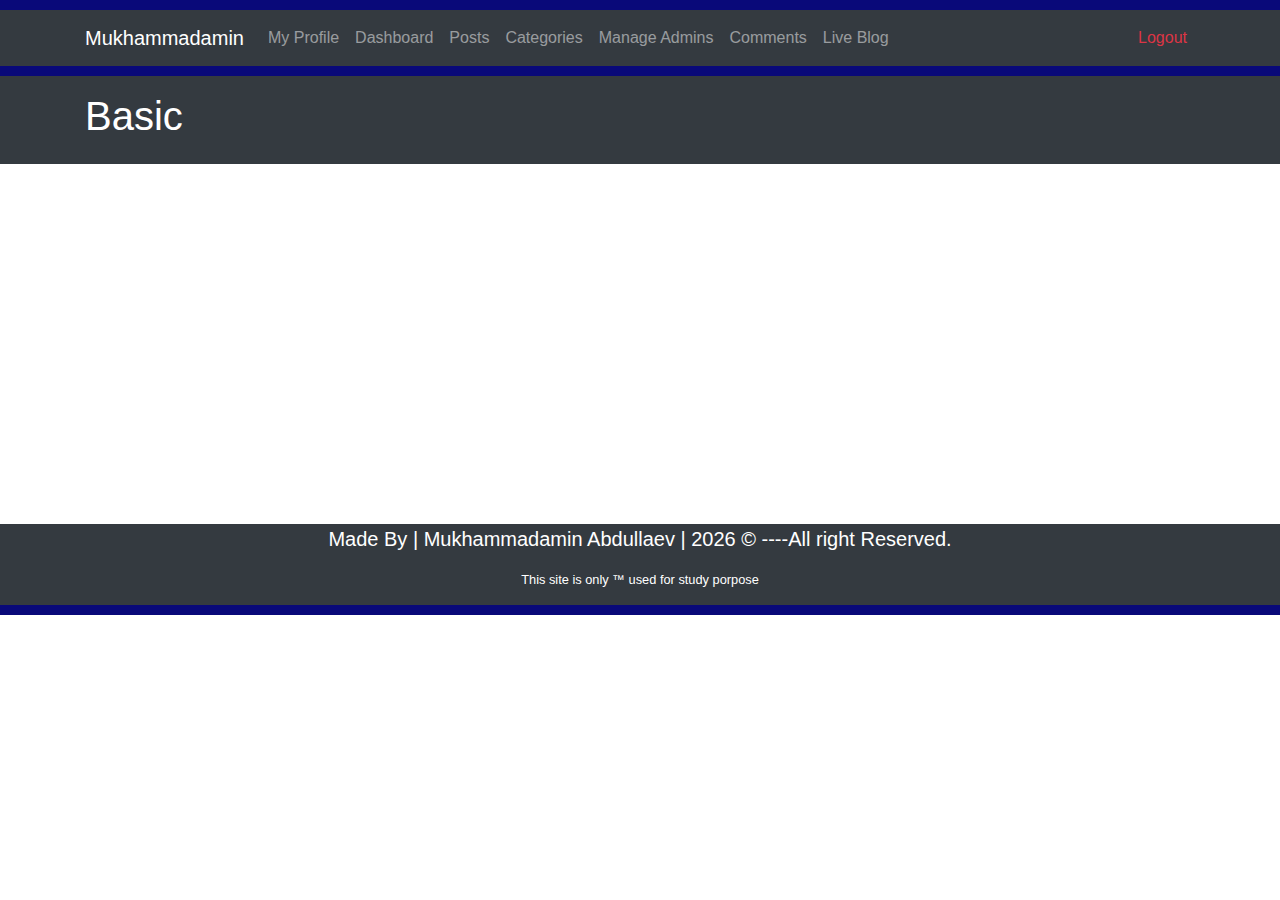
<file: index.html>
<!DOCTYPE html>
<html lang="en">
<head>
	<meta charset="UTF-8">
		<meta name="viewport" content="width=device-width, initial-scale=1.0">
		<meta http-equiv="X-UA-Compatible" content="ie-edge">
		<title>Documents</title>
		<link rel="stylesheet" href="Css/bootstrap.min.css">
		<link rel="stylesheet" href="Css/Styles.css">
		<link rel="stylesheet" href="https://pro.fontawesome.com/releases/v5.10.0/css/all.css" integrity="sha384-AYmEC3Yw5cVb3ZcuHtOA93w35dYTsvhLPVnYs9eStHfGJvOvKxVfELGroGkvsg+p" crossorigin="anonymous"/>
	</head>
<body>
	<!-- Navbar -->
	<div style="height:10px; background: #090979;"></div>
	<nav class="navbar navbar-expand-lg navbar-dark bg-dark">
		<div class="container">
			<a href="#" class="navbar-brand"><i class="fab fa-microblog text-primary"></i>Mukhammadamin</a>
				<button class="navbar-toggler" data-toggle="collapse" data-target="#navbarcollapseCMS" >
					<span class="navbar-toggler-icon"></span>
				</button>
			<div class="collapse navbar-collapse" id="navbarcollapseCMS">
				<ul class="navbar-nav mr-auto"> 

					<li class="nav-item">
						<a href="MyProfile.php" class="nav-link"><i class="fas fa-user text-primary"></i>My Profile</a>
					</li>
					<li class="nav-item">
						<a href="Dashboard.php" class="nav-link"><i class="fas fa-cog text-info"></i>Dashboard</a>
					</li>
					<li class="nav-item">
						<a href="Posts.php" class="nav-link"><i class="fas fa-blog text-danger"></i>Posts</a>
					</li>
					<li class="nav-item">
						<a href="Categories.php" class="nav-link"><i class="fas fa-edit" style="color: #097879"></i>Categories</a>
					</li>
					<li class="nav-item">
						<a href="Admins.php" class="nav-link"><i class="fas fa-users text-warning"></i>Manage Admins</a>
					</li>
					<li class="nav-item">
						<a href="Comments.php" class="nav-link"><i class="fas fa-comments text-light"></i>Comments</a>
					</li>
					<li class="nav-item">
						<a href="Blog.php?page=1" class="nav-link"><i class="fas fa-layer-group text-primary"></i>Live Blog</a>
					</li>
				</ul>

				<ul class="navbar-nav ml-auto" >
					<li class="nav-item">
					<a href="Logout.php" class="nav-link text-danger"><i class="fas fa-user-times text-danger"></i>Logout</a>
					</li>
				</ul>

			</div>
		</div>
	</nav>
	<div style="height:10px; background: #090979;"></div>
	<!-- Navbar End -->


	<!-- HEADER -->
		<header class="bg-dark text-white py-3">
			<div class="container">
				<div class="row">
					<div class="col-md-12">
					<h1><i class="fas fa-text-height" style="color: #097879"></i> Basic</h1>
					</div>
				</div>
			</div>
		</header>


	<!-- HEADER  END-->
<div style="min-height: 360px;"></div>

		<!-- FOOTER -->
	<footer class="bg-dark text-white">
		<div class="container">
			<div class="row">
				<div class="col">
				<p class="lead text-center">Made By | Mukhammadamin Abdullaev | <span id="year"></span> &copy; ----All right Reserved. </p>
				<p class="text-center small"><a href="#" style="color: white; text-decoration: none;cursor: pointer;" target="_blank">This site is only &trade; used for study porpose</a></p>
				</div>
			</div>
		</div>
	</footer>	
	<div style="height:10px; background: #090979;"></div>


<!-- JavaScript Bundle with Popper -->


<!-- jQuery and Bootstrap Bundle (includes Popper) -->
	<script src="js/jquery-3.5.1.slim.min.js"></script>
	<script src="js/bootstrap.bundle.min.js" ></script>
	<script>
		$('#year').text(new Date().getFullYear());
	</script>


</body>
</html>
</file>
<file: Css/Styles.css>
a:hover {
	background-color: #430979;
}

.FieldInfo {
	color: rgb(251, 174, 44);
	font-family: Bitter,Georgia,"Times New Roman", Times,serif;
	font-size: 1.2em;
}
.CommentBlock {
	background-color: #F6F7F9;
}
</file>
